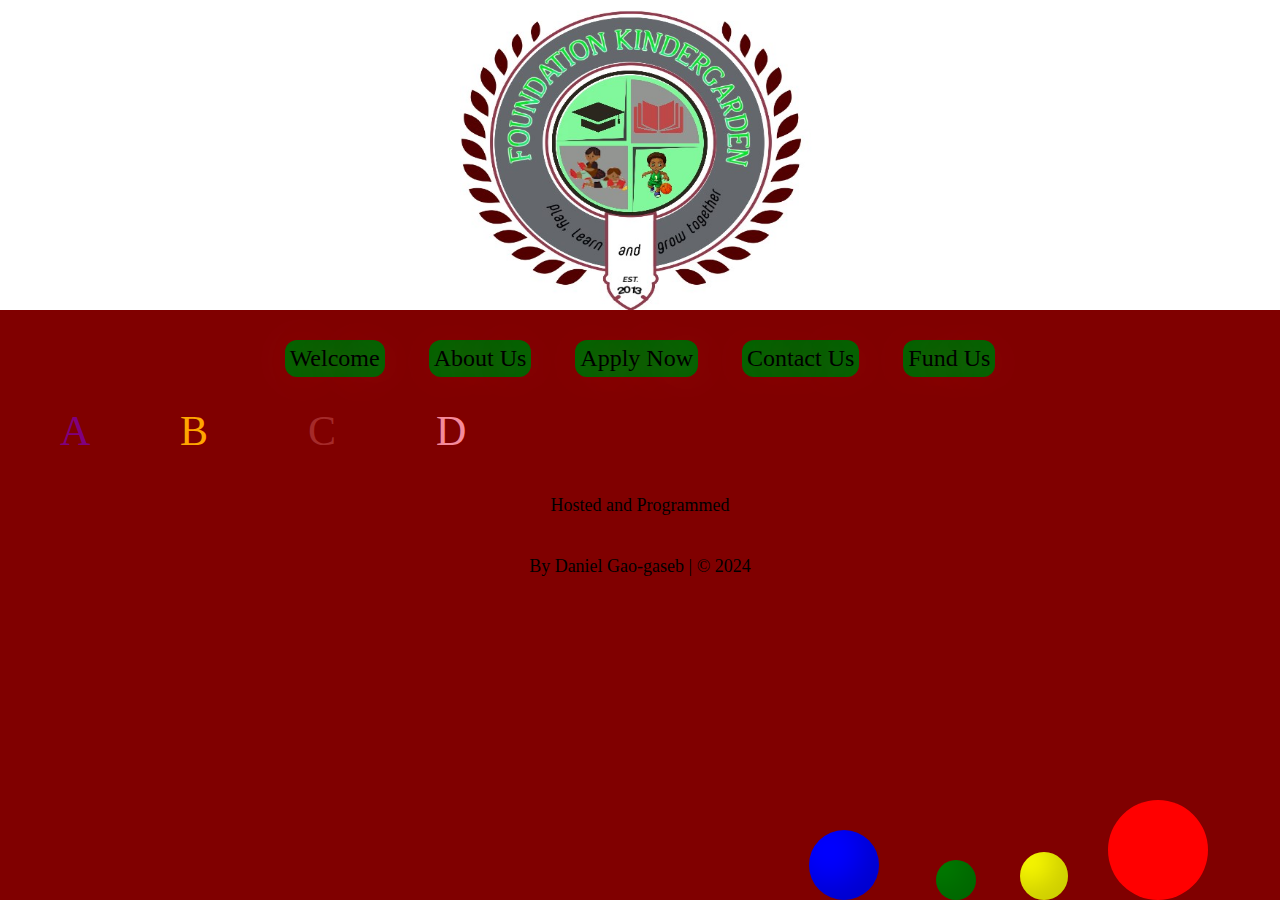
<file: index.html>
<!DOCTYPE html>
<html lang="en">

<head>
    <meta charset="UTF-8">
    <meta name="viewport" content="width=device-width, initial-scale=1.0">
    <title>Foundation Kindergarden</title>
    <link rel="stylesheet" href="index.css">
</head>
<body>
    <header>
        <div class="logo" id="Logo">
        <img src="Logo1.jpg">
        </div>
    </header>
    <div class="nav">
        <div class="navbox">
            <ul>
                <li><a href="welcome.html">Welcome</a></li>
                <li><a href="About.html">About Us</a></li>
                <li><a href="Application form.html">Apply Now</a></li>
                <li><a href="Contact_us.html">Contact Us</a></li>
                <li><a href="Funding.html">Fund Us</a></li>             
            </ul>
        </div>
    </div> 
    <div class="balloon">
        <div class="balloon1"></div>
        <div class="balloon2"></div>
        <div class="balloon3"></div>
        <div class="balloon4"></div>
    </div>
    <div class="letters">
        <p class="let1">A</p>
        <p class="let2">B</p>
        <p class="let3">C</p>
        <p class="let4">D</p>
    </div>
    <footer>
        <p>
            <a href="#">Hosted and Programmed </a>
            <a href="#">By Daniel Gao-gaseb | &copy; 2024 </a> 
        </p>
    </footer>
</body>

</html>
</file>
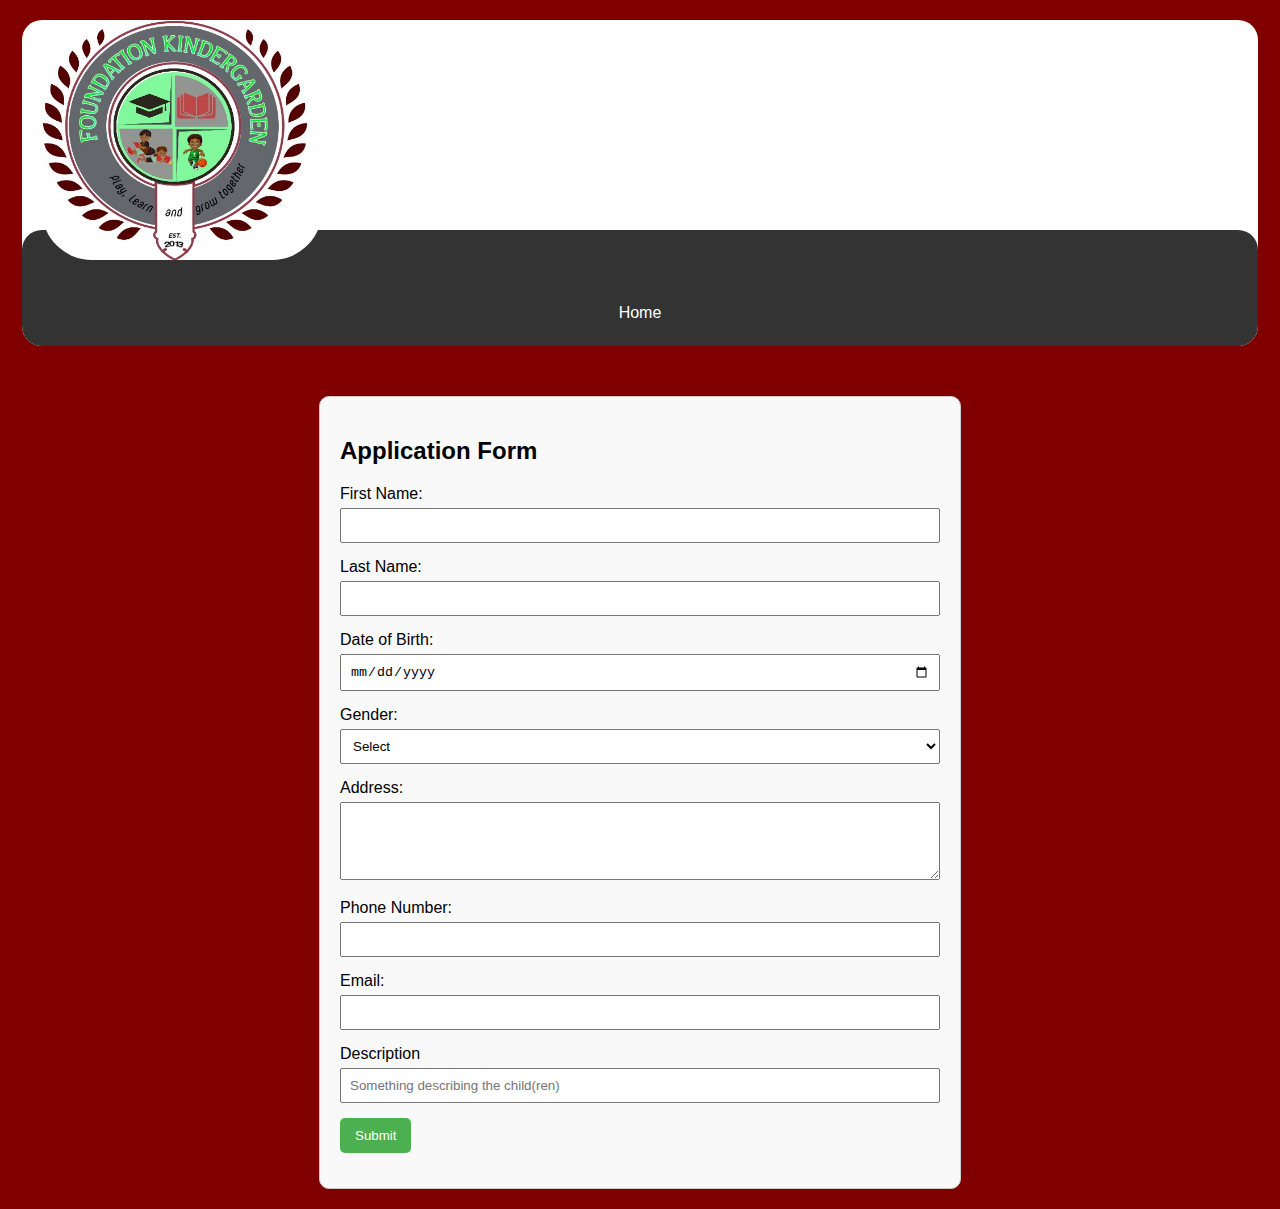
<file: Application form.html>
<!DOCTYPE html>
<html lang="en">
<head>
    <meta charset="UTF-8">
    <meta name="viewport" content="width=device-width, initial-scale=1.0">
    <title>Application Form</title>
    <style>
        body {
            font-family: Arial, sans-serif;
            margin: 20px;
            background-color: maroon;
        }
        .form-container {
            max-width: 600px;
            margin: auto;
            padding: 20px;
            border: 1px solid #ccc;
            border-radius: 10px;
            background-color: #f9f9f9;
            margin-top: 50px;
        }
        .form-group {
            margin-bottom: 15px;
        }
        .form-group label {
            display: block;
            margin-bottom: 5px;
        }
        .form-group input, .form-group select, .form-group textarea {
            width: 100%;
            padding: 8px;
            box-sizing: border-box;
        }
        .form-group textarea {
            resize: vertical;
        }
        .form-group button {
            padding: 10px 15px;
            background-color: #4CAF50;
            color: white;
            border: none;
            border-radius: 5px;
            cursor: pointer;
        }
        .form-group button:hover {
            background-color: #45a049;
        }
        body{
            overflow-x: hidden;
        }
        body header {
            margin: 2px;
            background-color: white;
            margin-bottom: 20px;
            border-radius: 20px;
        }
        body header .logo img {
            width: 280px;
            height: 240px;
            margin-left: 20px;
            border-radius: 50px;
        }
        header h1{
            text-align: center;
            font-size: 30px;
            margin-top: 50px;
            color: black;
        }
        .logo{
            margin-bottom: -50px;
        }

        .navbox ul{
            list-style-type: none;
            overflow: hidden;
            background-color: #333;
            border-radius: 20px;
            padding: 10px;
            text-align: center;

        }
        
        .navbox ul a{
            margin-top: 50px;
            display: block;
            color: white;
            text-align: center;
            padding: 14px 16px;
            text-decoration: none;
            border-radius: 20px;
        }
        .navbox ul a:hover{
            background-color: #111;
            cursor: pointer;
            padding: 20px 10px;
            
        }

    </style>
</head>
<body>
    <header>
        <div class="logo" id="Logo">
            <img src="Logo1.jpg">
            </div>
        <div class="navbox">
            <ul>
                <a href="index.html">Home</a>
            </ul>
        </div>
    </header>
    <div class="form-container">
        <h2>Application Form</h2>
        <form action="https://api.web3forms.com/submit" id="application-form" method="POST">
            <input type="hidden" name="access_key" value="4132680e-c08d-48bc-8617-d431593f876c">
            <div class="form-group">
                <label for="first-name">First Name:</label>
                <input type="text" id="first-name" name="first-name" required>
            </div>
            <div class="form-group">
                <label for="last-name">Last Name:</label>
                <input type="text" id="last-name" name="last-name" required>
            </div>
            <div class="form-group">
                <label for="dob">Date of Birth:</label>
                <input type="date" id="dob" name="dob" required>
            </div>
            <div class="form-group">
                <label for="gender">Gender:</label>
                <select id="gender" name="gender" required>
                    <option value="">Select</option>
                    <option value="male">Male</option>
                    <option value="female">Female</option>
                    <option value="other">Other</option>
                </select>
            </div>
            <div class="form-group">
                <label for="address">Address:</label>
                <textarea id="address" name="address" rows="4" required></textarea>
            </div>
            <div class="form-group">
                <label for="phone">Phone Number:</label>
                <input type="tel" id="phone" name="phone" required>
            </div>
            <div class="form-group">
                <label for="email">Email:</label>
                <input type="email" id="email" name="email" required>
            </div>
            <div class="form-group">
                <label for="Description">Description</label>
                <input type="text" id="Description" name="Description" placeholder="Something describing the child(ren)">
            </div>
            <div class="form-group">
                <button type="submit" method="POST">Submit</button>
            </div>
        </form>
    </div>
</body>
</html>
</file>
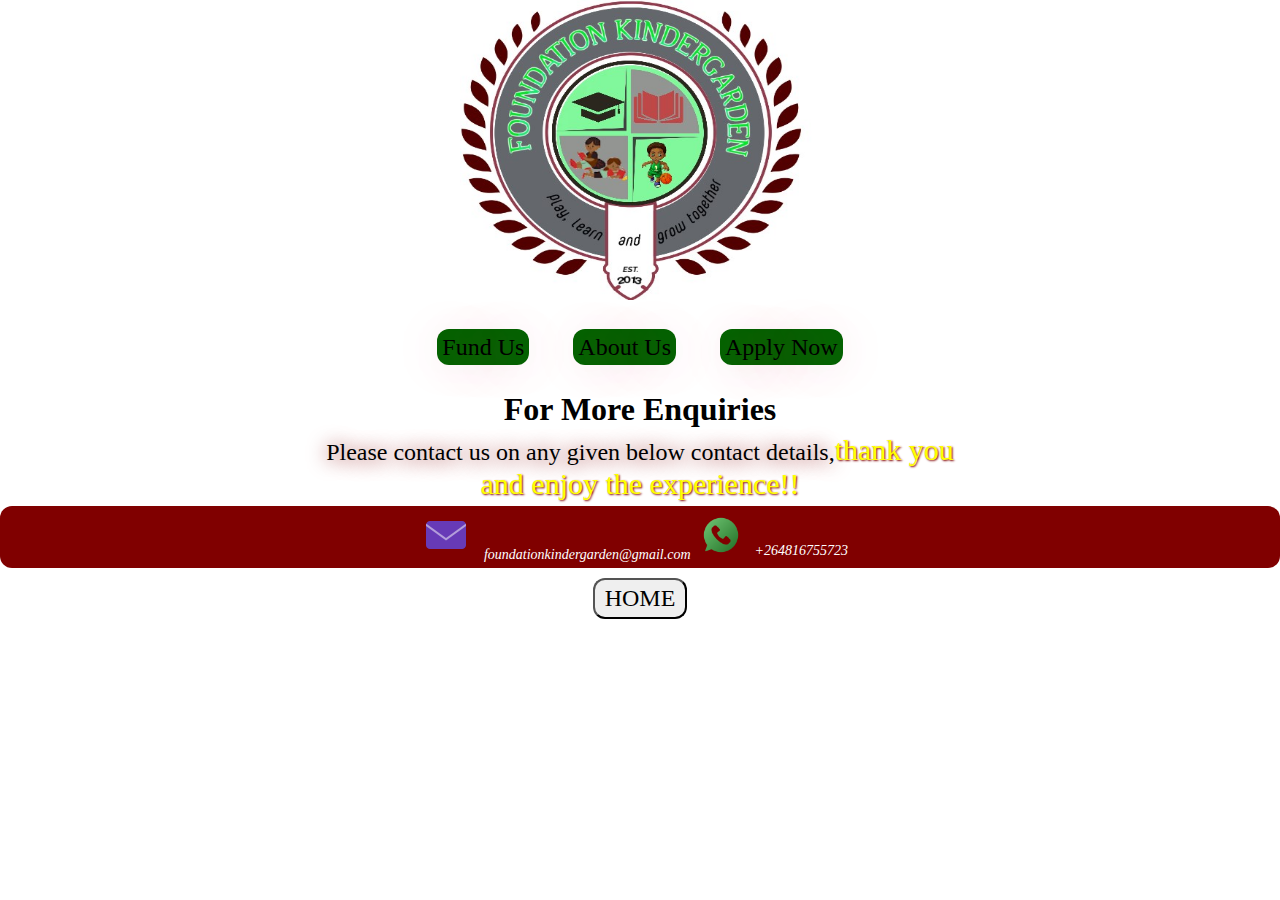
<file: Contact_us.html>
<!DOCTYPE html>
<html lang="en">
<head>
    <meta charset="UTF-8">
    <meta name="viewport" content="width=device-width, initial-scale=1.0">
    <title>Foundation/Contact</title>
    <link rel="stylesheet" href="contact.css">
    <style>
        body {
            text-align: center;
        }
        .nav {
            margin-bottom: 20px;
        }
        .details {
            margin-top: 20px;
        }
    </style>
</head>

<header>
    <div class="logo" id="Logo">
        <img src="Logo1.jpg">
    </div>
</header>
<body>
    <head>
        <div class="nav">
            <div class="navbox">
                <li>
                    <ul>
                        <a href="Funding.html">Fund Us</a>
                    </ul>
                    <ul>
                        <a href="About.html">About Us</a>
                    </ul>
                    <ul>
                        <a href="Application form.html">Apply Now</a>
                    </ul>
                </li>
    <h1>For More Enquiries</h1>
    <p>Please contact us on any given below contact details,<span>thank you and enjoy the experience!!</span></p>
    <div class="contacts">
        <div class="Email">
            <img src="email.png" alt="">
            <a href="https://www.gmail.com">foundationkindergarden@gmail.com</a>
        </div>
        <div class="Whatsapp">
            <img src="whatsapp.png" width="40px" height="40px" alt="">
            <a href="https:www.whatsapp.com">+264816755723</a>
        </div>
    </div>
    <a href="index.html">
        <button>HOME</button>
    </a>
</body>
</html>
</file>
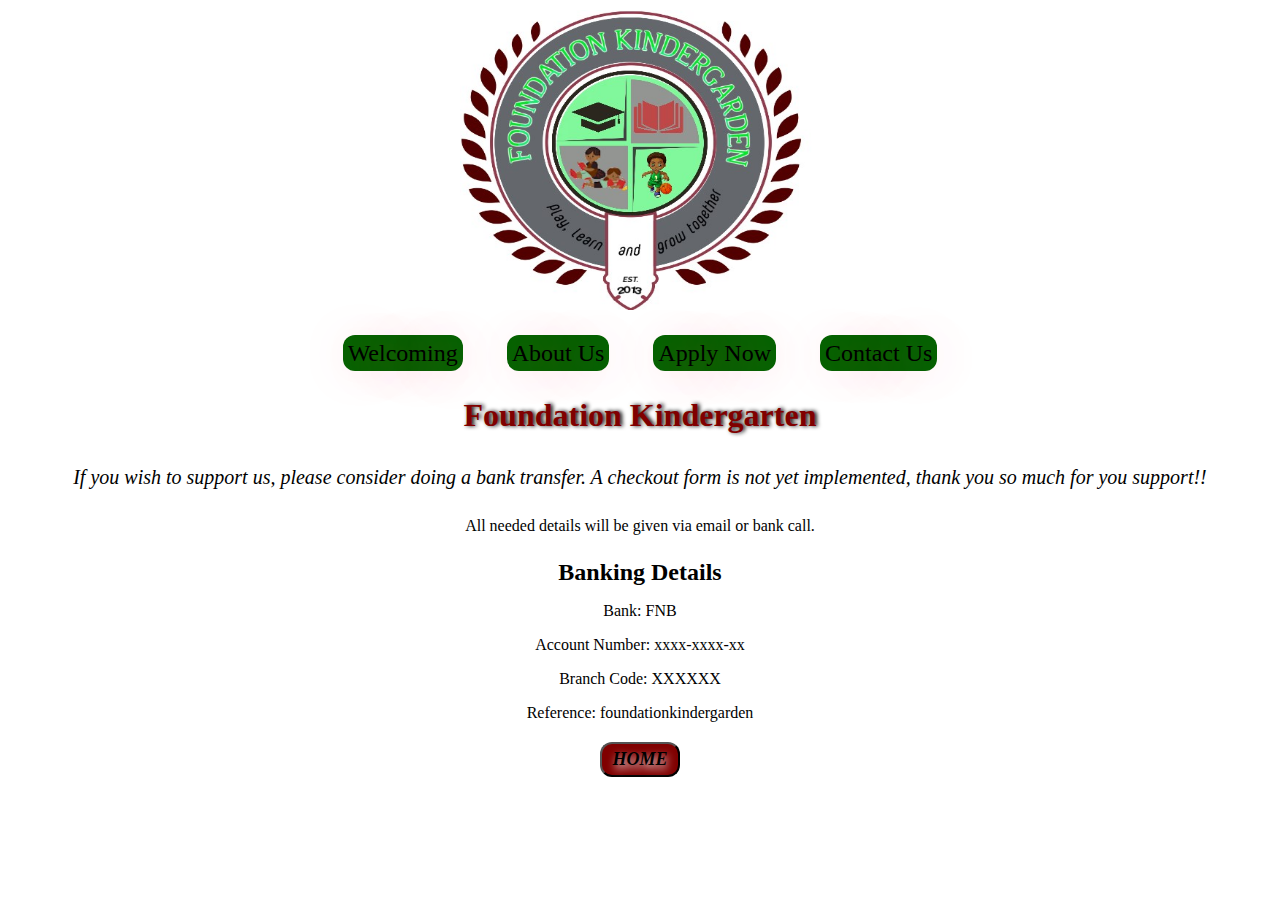
<file: Funding.html>
<!DOCTYPE html>
<html lang="en">
<head>
    <meta charset="UTF-8">
    <meta name="viewport" content="width=device-width, initial-scale=1.0">
    <title>Funding - Foundation Kindergarten</title>
    <link rel="stylesheet" href="Funding.css">
</head>
<body>
    <header>
        <div class="logo" id="Logo">
            <img src="Logo1.jpg">
        </div>
        <nav>
            <div class="navbox">
                <ul>
                    <li><a href="welcome.html">Welcoming</a></li>
                    <li><a href="About.html">About Us</a></li>
                    <li><a href="Application form.html">Apply Now</a></li>
                    <li><a href="Contact_us.html">Contact Us</a></li>
                </ul>
            </div>
        </nav>
    </header>
    <h1>Foundation Kindergarten</h1>
    <p id="top">If you wish to support us, please consider doing a bank transfer. A checkout form is not yet implemented, thank you so much for you support!! <br>
    </p>
    <p>All needed details will be given via email or bank call.</p>
    <div class="Banking">
        <h2>Banking Details</h2>
        <p>Bank: FNB</p>
        <p>Account Number: xxxx-xxxx-xx</p>
        <p>Branch Code: XXXXXX</p>
        <p>Reference: foundationkindergarden</p>
    </div>
    <div class="fund">
        <a href="index.html">
            <button type="button">HOME</button>
        </a>
    </div>
</body>
</html>
</file>
<file: index.css>
* {
    margin: 0;
    padding: 0;
    box-sizing: border-box;
}

header {
    background-color: #fff;
    width: 100%;
    position: relative;
}


body {
    background-color: maroon;
    width: 100%;
}

html {
    overflow: hidden;
}

.navbox{
    min-height: 100%;
    width: 100%;
    margin: 20px 40px;
}

.nav {
    display: flex;
    justify-content: center;
    align-items: center;
    flex-wrap: wrap;
    text-align: center;
}

.navbox ul {
    padding: 0;
    margin: 0;
}

.navbox ul li {
    display: inline-block;
    padding: 0 10px;
    margin: 10px;
    position: relative;
}
.navbox ul li a {
    display: block;
    background-color: darkgreen;
    border-radius: 12px;
    padding: 5px;
    color: black;
    font-size: 24px;
    text-decoration: none;
    text-shadow: 2px 2px 45px rgb(255, 78, 90);
}

.navbox ul li:hover a {
    background-color: rgb(255, 78, 90);
    border-radius: 20px;
    color: white;
}
@media screen and (max-width: 768px) {
    .navbox ul li {
        display: block;
        width: 50%;
        height: 40px;
        padding: 0px 10px;
        margin: 10px 0px;
        transform: translateX(50%);
    }
    .balloon{
        display: none;
    }
    .letters{
        display: none;
    }
}

.navbox ,footer p{
    text-align: center;
}
header .logo {
    display: flex;
    width: 100%;
}

header .logo img {
    background-color: white;
    margin-left: 50%;
    width: 360px;
    height: 300px;
    margin-top: 10px;
    transform: translateX(-50%);
    border-radius: 10%;
    left: 40px;
}

footer a{
    font-size: 18px;
    color: black;
    text-decoration: none;
    cursor: auto;
    margin-top: 40px;
    display: block;
    padding: 0px 10px;
}

.balloon {
    left: 80%;
    margin: 0px 10px;
    padding: 0px 10px;
    position: absolute;
    bottom: 0;
    transform: translateX(-50%);
}

.balloon .balloon1 {
    border-radius: 50%;
    width: 100px;
    height: 100px;
    left: 420%;
    background-color: red;
    position: absolute;
    bottom: 0;
    animation: floatUp 10s ease-in-out infinite;
}

.balloon .balloon2 {
    border-radius: 50%;
    width: 48px;
    height: 48px;
    background-color: yellow;
    left: 100%;
    position: absolute;
    bottom: 0;
    transform: translateX(-50%);
    animation: floatUp 11s ease-in-out infinite;
    box-shadow: inset -15px -15px 30px rgba(0, 0, 0, 0.2);
}

.balloon .balloon3 {
    border-radius: 50%;
    width: 40px;
    height: 40px;
    background-color: green;
    left: -340%;
    position: absolute;
    bottom: 0;
    transform: translateX(-50%);
    animation: floatUp 14s ease-in-out infinite;
    box-shadow: inset -15px -15px 30px rgba(0, 0, 0, 0.2);
}

.balloon .balloon4 {
    border-radius: 50%;
    width: 70px;
    height: 70px;
    background-color: blue;
    left: -900%;
    position: absolute;
    bottom: 0;
    transform: translateX(-50%);
    animation: floatUp 18s ease-in-out infinite;
    box-shadow: inset -15px -15px 30px rgba(0, 0, 0, 0.2);
}

@keyframes floatUp {
    0% {
        transform: translateY(0%);
    }
    10% {
        transform: translateY(-100%);
    }
    20% {
        transform: translateY(-200%);
    }
    50% {
        transform: translateY(-300%);
    }
    70% {
        transform: translateY(-400%);
    }
    80% {
        transform: translateY(-500%);
        opacity: 1;
    }
    90% {
        transform: translateY(-600%);
        opacity: 1;
    }
    100% {
        transform: translateY(-1000%);
        opacity: 1;
    }
}

.letters {
    display: flex;
    letter-spacing: 100px;
    margin-left: 50px;
    font-size: 42px;
    padding: 0px 10px;
    animation: Letters 6000s infinite;
}

@keyframes Letters {
    0% {
        transform: translateY(0%);
    }
    10% {
        transform: translateY(-100%);
    }
    20% {
        transform: translateY(-200%);
    }
    50% {
        transform: translateY(-300%);
    }
    70% {
        transform: translateY(-400%);
    }
    80% {
        transform: translateY(-500%);
        opacity: 1;
    }
    90% {
        transform: translateY(-600%);
        opacity: 1;
    }
    100% {
        transform: translateY(-1000%);
        opacity: 1;
    }
}

.let1:nth-child(1) {
    color: purple;
    animation: float 6s ease-in-out infinite, showLetters 0s forwards 0s;
    width: 40px;
    height: 40px;
    gap: 10px;
}

.let2:nth-child(2) {
    color: orange;
    margin-left: 80px;
    animation: float 7s ease-in-out infinite, showLetters 0s forwards 10s;
}

.letters p:nth-child(3) {
    color: brown;
    animation: float 5s ease-in-out infinite, showLetters 0s forwards 20s;
}

.letters p:nth-child(4) {
    color: rgb(245, 138, 156);
    animation: float 4s ease-in-out infinite, showLetters 0s forwards 30s;
}

@keyframes float {
    0% {
        transform: translateY(0);
    }
    10% {
        transform: translateY(-100%);
    }
    20% {
        transform: translateY(-250%);
    }
    50% {
        transform: translateY(-300%);
    }
    70% {
        transform: translateY(-350%);
    }
    80% {
        transform: translateY(-400);
    }
    80% {
        transform: translateY(-450);
    }
    100% {
        transform: translateY(-1000%);
    }
}
</file>
<file: contact.css>
*{
    margin: 0;
    padding: 0;
    font-family: 'Times New Roman', Times, serif;
}

body{
    background-position: center;
    overflow-x: hidden;
}

body head{
    margin-bottom: 50%;
}

h1{
    color: black;
}
header .logo{
    margin-left: 50%;
    transform: translateX(-50%);
}

header .logo img{
    width: 360px;
    height: 300px;
    border-radius: 50px;
}

.body .nav{
    display: flex;
    justify-content: center;
    align-items: center;
}

.nav{
    display: flex;
    justify-content: center;
    align-items: center;
}

.navbox{
    text-align: center;
    list-style: none;
    background-color: white;
    width:100%;
    padding: 0;
    margin: 0;
}
.navbox li{
    padding: 10px;
    margin: 10px;
}

.navbox li ul{
    display: inline-block;
    padding: 0px 10px;
    justify-content: space-between;
    align-items: center;
    margin: 10px 10px;
}
.navbox li ul a{
    background-color: darkgreen;
    border-radius: 12px;
    padding: 5px;
    font-size: 24px;
    color: black;
    text-decoration: none;
    text-shadow: 2px 2px 45px rgb(178, 78, 90);
}

.navbox li ul:hover a{
    background-color: rgb(178, 78, 90);
    border-radius: 20px;
    padding: 5px;
    color: white;
}

p{
    font-size: 24px;
    color:black;
    text-shadow: 0px 1px 20px maroon;
    margin-left: 50%;
    transform: translateX(-50%);
    padding: 5px;
} 

p span{
    color: yellow;
    font-size: 30px;
    text-shadow: 1px 1px 2px maroon;
    border-radius: 20px;
}

.contacts{
    background-color: maroon;
    border-radius: 12px;
    display: flex;
    left: 50%;
    right: 50%;
    padding: 5px 10px;
    justify-content: center;
    align-items: center;
}
.contacts a{
    text-decoration: none;
    color: white;
    text-align: right;
    font-size: 14px;
    text-shadow: 0px 0px 2px none;
    font-style: italic;
    padding: 20px 10px;
}

.contacts a:hover{
    color: rgb(141, 141, 141);
    font-size: 16px;
}

body button{
    font-size: 24px;
    border-radius: 12px;
    padding: 5px 10px;
    bottom: 0px;
    text-align: center;
    margin-top: 10px;
}

body button:hover{
    background-color: rgb(197, 71, 71);
}

head .Address address strong{
    margin-left: 20px;
    text-align: left;
}
</file>
<file: Funding.css>
* {
    margin: 0;
    padding: 0;
    font-family: 'Times New Roman', Times, serif;
    box-sizing: border-box;
}

html{
    overflow-x: hidden;
}
.nav {
    display: flex;
    justify-content: center;
    align-items: center;
    flex-wrap: wrap;
}

.navbox {
    text-align: center;
    list-style: none;
    width: 100%;
    padding: 0;
    margin: 0;
}

.navbox ul {
    padding: 10px;
    margin: 10px;
}

.navbox ul li {
    display: inline-block;
    padding: 0 10px;
    margin: 10px;
}

.navbox ul li a {
    background-color: darkgreen;
    border-radius: 12px;
    padding: 5px;
    font-size: 24px;
    color: black;
    text-decoration: none;
    text-shadow: 2px 2px 45px rgb(278, 78, 90);
}

.navbox ul li:hover a {
    background-color: rgb(278, 78, 90);
    border-radius: 20px;
    color: white;
}

header .logo {
    display: flex;
    background-color: white;
    width: 100%;
}
header .logo img {
    margin-left: 50%;
    width: 360px;
    height: 300px;
    margin-top: 10px;
    transform: translateX(-50%);
}
h1{
    text-align: center;
    color: maroon;
    text-shadow: 2px 0px 4px black;
}

body #top{
    padding: 12px;
    font-size: 20px;
    font-style: italic;
}


.Banking h2, p{
    margin-top: 1em;
    text-align: center;
}

.fund{
    display: flex;
    justify-content: center;
    align-items: center;
    flex-wrap: wrap;
    margin-top: 20px;
}

.fund button{
    text-align: center;
    color: black;
    padding: 5px 10px;
    font-size: 18px;
    background-color: maroon;
    font-weight: 800;
    font-style: italic;
    text-shadow: 2px 4px 8px white;
    border-radius: 12px;
}

.fund button:hover{
    color: white;
    padding: 6px 11px;
}
</file>
